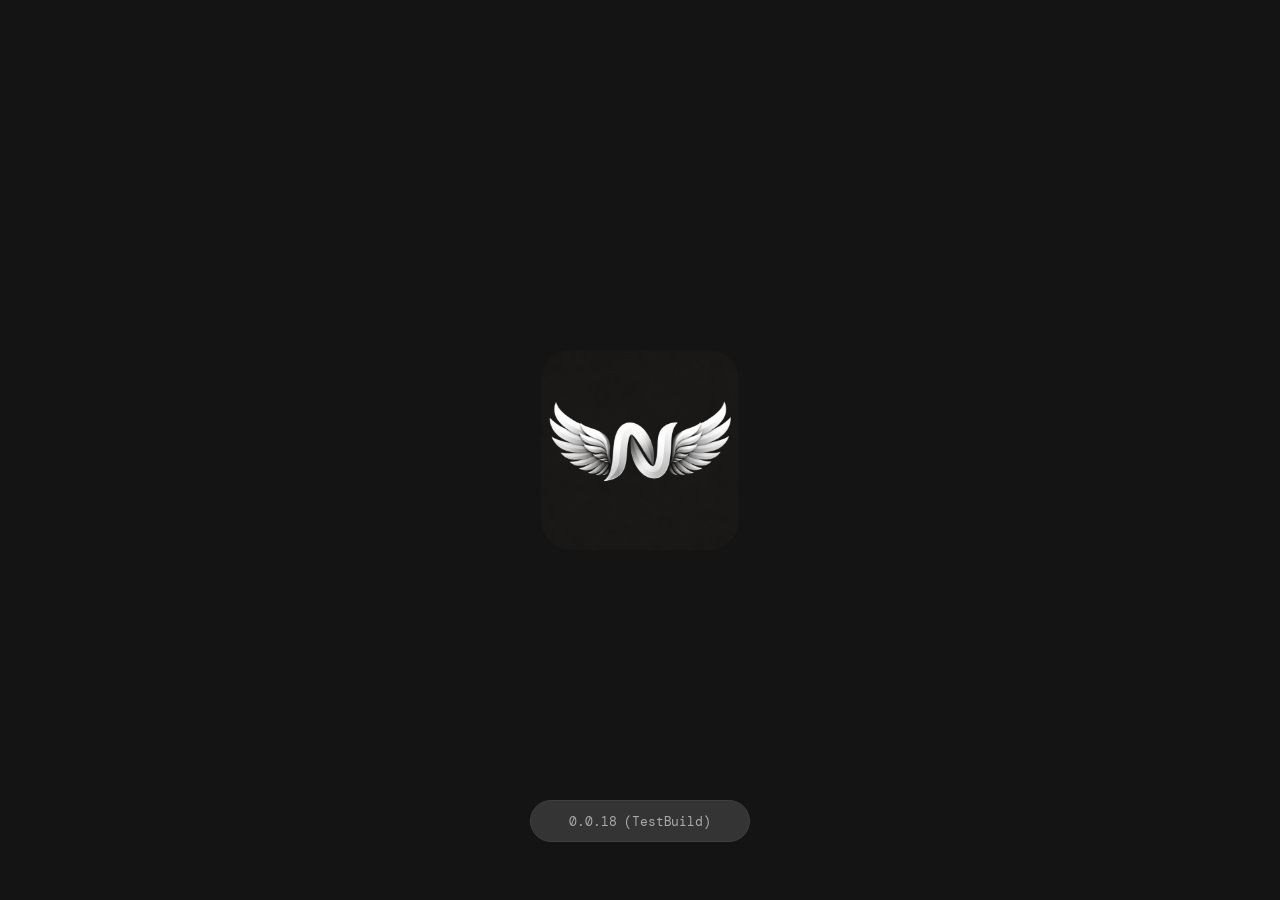
<file: index.html>
<!DOCTYPE html>
<html lang="en">
<head>
<meta charset="UTF-8">
<meta name="viewport" content="width=device-width, initial-scale=1.0, viewport-fit=cover">
<meta name="theme-color" content="#141414">
<link rel="stylesheet" href="https://reapzyweb.github.io/DivineNullToolKit/assets/core/styling.css">
<link rel="stylesheet" id="theme-stylesheet" href="https://reapzyweb.github.io/DivineNullToolKit/assets/core/themes/dark.css">
<style>
*,*::before,*::after{box-sizing:border-box;margin:0;padding:0;}
html,body{width:100%;height:100%;overflow:hidden;}
body{background-color:#141414;display:flex;align-items:center;justify-content:center;min-height:100vh;min-height:100dvh;}
.splash-logo{width:200px;height:200px;object-fit:contain;display:block;}
.splash-pill{position:fixed;bottom:calc(var(--space-xl) + env(safe-area-inset-bottom));left:50%;transform:translateX(-50%);padding:var(--space-sm) var(--space-lg);background:var(--color-surface-raised);border:1px solid var(--color-border);border-radius:var(--radius-full);font-family:var(--font-body);font-size:var(--font-size-sm);color:var(--color-text-muted);white-space:nowrap;}
</style>
</head>
<body>
<img class="splash-logo" src="https://reapzyweb.github.io/DivineNullToolKit/assets/media/branding/logo.png" alt="Logo">
<div class="splash-pill">0.0.18 (TestBuild)</div>
<script src="https://reapzyweb.github.io/DivineNullToolKit/assets/core/script.js"></script>
<script>setTimeout(()=>{location.href='https://reapzyweb.github.io/DivineNullToolKit/application/home.html';},3000);</script>
</body>
</html>
</file>
